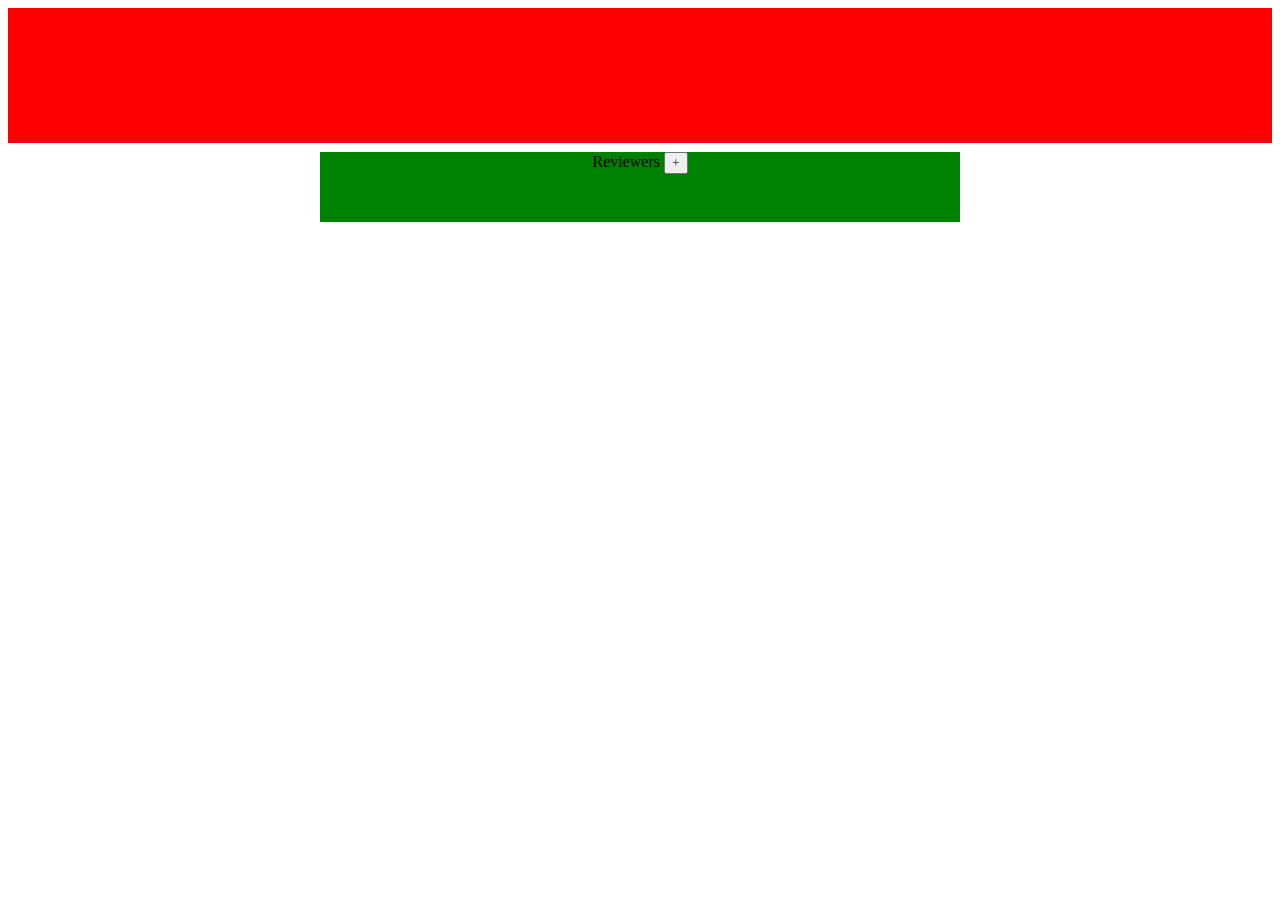
<file: index.html>
<!DOCTYPE html>
<html lang="en">
<head>
    <meta charset="UTF-8">
    <meta http-equiv="X-UA-Compatible" content="IE=edge">
    <meta name="viewport" content="width=device-width, initial-scale=1.0">
    <title>Document</title>

    <link rel="stylesheet" href="/css/home.css">
</head>
<body>
    <div id="Header">

    </div>

    <div id="Label">
        <div>
            Reviewers
            <button id="addCard">+</button>
        </div>
        <div>

        </div>
    </div>

    <div id="Content">
        
    </div>

    <script type="module" src="/libs/home.js"></script>
</body>
</html>
</file>
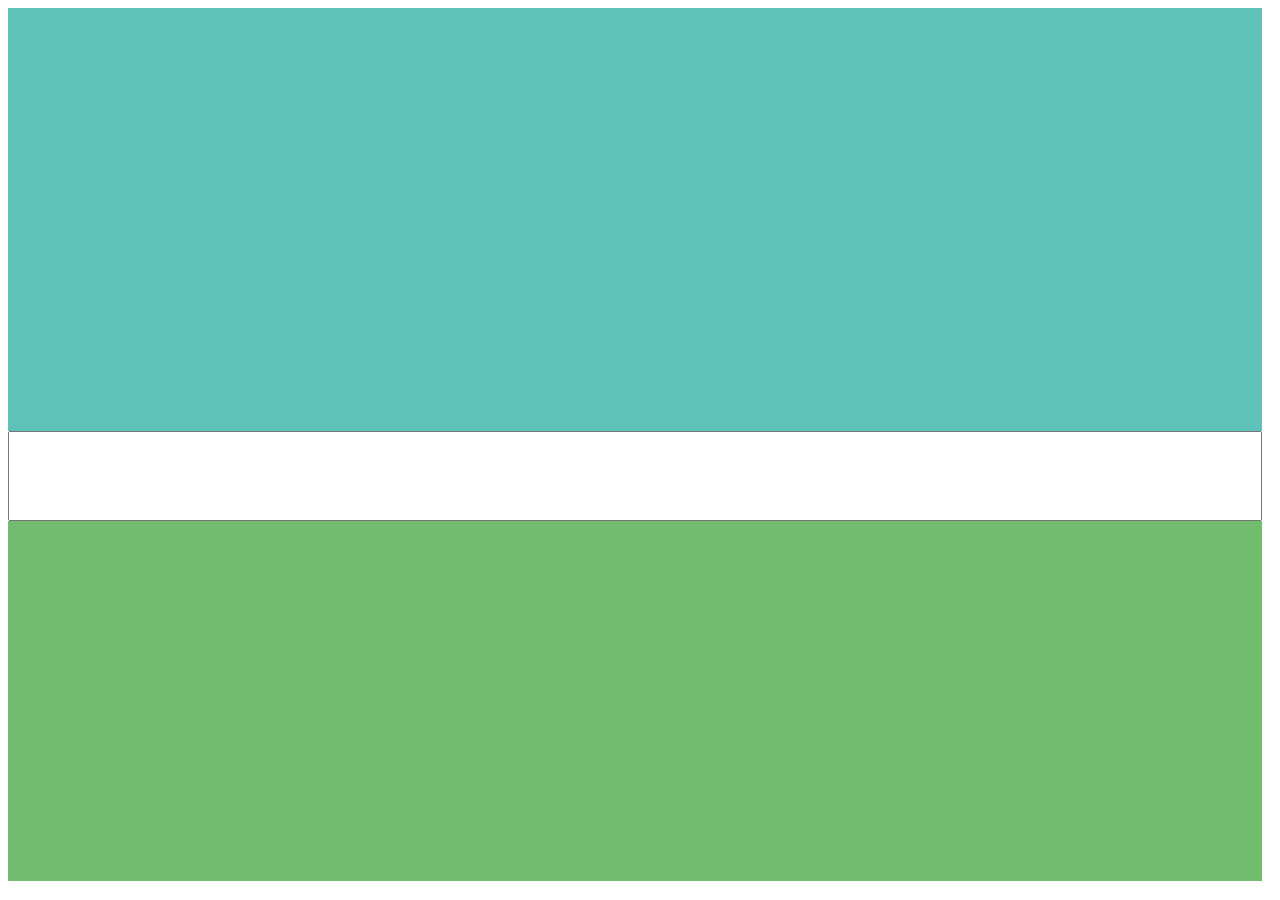
<file: HtmlFiles/test.html>
<!DOCTYPE html>
<html lang="en">
<head>
    <meta charset="UTF-8">
    <meta http-equiv="X-UA-Compatible" content="IE=edge">
    <meta name="viewport" content="width=device-width, initial-scale=1.0">
    <title>Document</title>

    <link rel="stylesheet" href="/css/test.css">

</head>
<body>
    <div id="question">

    </div>
    <div id="ansField">
        <input type="text" id="userAns">
    </div>
    <div id="ans">
        <div id="correctAns">
            
        </div>
    </div>

    <script src="/libs/test.js"></script>
</body>
</html>
</file>
<file: css/home.css>
* {
	-moz-box-sizing: border-box;
	-webkit-box-sizing: border-box;
	box-sizing: border-box;
	font-family: 'Source Sans Pro';
}

#Header {
    position: relative;
    max-width: 100%;
    width: 100vw;
    height: 15vh;
    background-color: red;
}

#Label {
    top: 1vh;
    position: relative;
    width: 50vw;
    min-height: 70px;
    background-color: green;
    margin: auto;
    text-align: center;
}

#Content {
    position: relative;
    width: 50vw;
    height: min-content;
    min-height: 100px;
    margin: auto;
}

.itemList {
    width: 100%;
    height: 60px;
    position: relative;
    border: 3px blue solid;
    margin-top: 15px;
}

.buttonContainer {
    position:absolute;
    right: 10px;
}

#blkPage {
    position: absolute;
    left: 0;
    top: 0;
    width: 100vw;
    height: 100vh;
    background-color: black;
    opacity: 0.7;
    z-index: 1;
}

.whiteBlock {
    top:5vh;
    overflow-y: auto;
    background-color: white;
    position: absolute;
    z-index: 2;
    justify-content: center;

    
}

.cardRow {
    margin: auto;
    height: fit-content;
    width: fit-content;
}

textarea {
    max-width: 300px;
    min-width: 300px;
    max-height: 200px;
    min-height: 200px;
    font-size: 25px;
}

#titleBox {
    height: fit-content;
    width: fit-content;
    position: relative;
    margin: 10px auto;
}

#addCard {
    margin: auto;
    height: fit-content;
    width: fit-content;
}


#buttonRow {
    margin: auto;
    height: fit-content;
    width: fit-content;
}
</file>
<file: css/test.css>
* {
	-moz-box-sizing: border-box;
	-webkit-box-sizing: border-box;
	box-sizing: border-box;
	font-family: 'Source Sans Pro';
}

#question {
    height: 47vh;
    width: 98vw;
    background-color: #5EC2B9;
}

#ansField {
    height: 10vh;
    width: 98vw;
}

#userAns {
    height:100%;
    width: 100%;
    font-size: 6vh;
    text-align: center;
}

#ans {
    height: 40vh;
    width: 98vw;
    background-color: #72BC70;
}

#correctAns {
    height:10%;
    width: 40%;
    font-size: 4vh;
    text-align: center;
}
</file>
